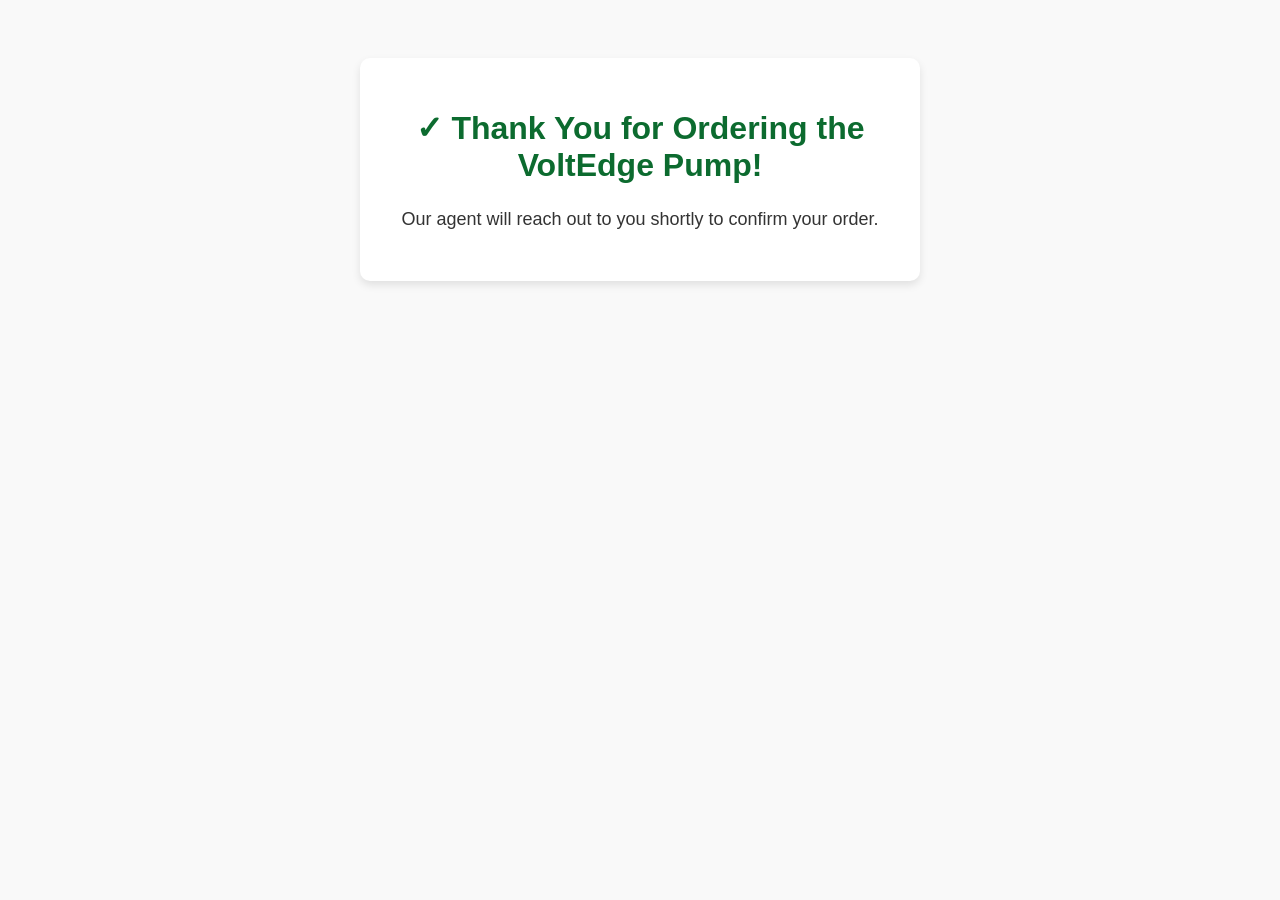
<file: thankyou.html>
<!doctype html>
<html lang="en">
  <head>
    <meta charset="UTF-8" />
    <meta name="viewport" content="width=device-width, initial-scale=1.0" />
    <title>Thank You - VoltEdge Pump</title>

    <!-- Meta Pixel Code -->
    <script>
      !(function (f, b, e, v, n, t, s) {
        if (f.fbq) return;

        n = f.fbq = function () {
          n.callMethod
            ? n.callMethod.apply(n, arguments)
            : n.queue.push(arguments);
        };

        if (!f._fbq) f._fbq = n;

        n.push = n;
        n.loaded = !0;
        n.version = "2.0";
        n.queue = [];

        t = b.createElement(e);
        t.async = !0;
        t.src = v;

        s = b.getElementsByTagName(e)[0];
        s.parentNode.insertBefore(t, s);
      })(
        window,
        document,
        "script",
        "https://connect.facebook.net/en_US/fbevents.js"
      );

      /* Initialize VoltEdge Meta Pixel */
      fbq("init", "808354481549541");

      /* Track page views */
      fbq("track", "PageView");

      /* Track successfully submitted cash-on-delivery orders */
      try {
        const savedOrder =
          sessionStorage.getItem("voltedgeOrder");

        if (savedOrder) {
          /* Remove stored data to prevent repeat tracking */
          sessionStorage.removeItem("voltedgeOrder");

          const order = JSON.parse(savedOrder);

          /* Validate order currency */
          const validCurrency =
            ["NGN", "GHS"].includes(order.currency);

          /* Validate order value */
          const validValue =
            Number.isFinite(order.value) &&
            order.value > 0;

          /* Send Meta Lead event */
          if (validCurrency && validValue) {
            fbq("track", "Lead", {
              value: order.value,
              currency: order.currency,
              content_name: "VoltEdge Cordless Water Pump",
            });
          }
        }
      } catch (error) {
        console.warn(
          "VoltEdge Lead tracking data is unavailable."
        );
      }
    </script>

    <noscript>
      <img
        height="1"
        width="1"
        style="display: none"
        src="https://www.facebook.com/tr?id=808354481549541&ev=PageView&noscript=1"
        alt=""
      />
    </noscript>

    <!-- End Meta Pixel Code -->

    <style>
      body {
        font-family: Arial, sans-serif;
        text-align: center;
        background: #f9f9f9;
        color: #333;
        padding: 50px 20px;
      }

      .thank-you-box {
        background: white;
        border-radius: 10px;
        padding: 30px;
        max-width: 500px;
        margin: auto;
        box-shadow: 0 4px 8px rgba(0, 0, 0, 0.1);
      }

      h1 {
        color: #0c6b2f;
      }

      p {
        font-size: 18px;
        line-height: 1.5;
      }

      .phone {
        font-weight: bold;
        font-size: 20px;
        margin-top: 15px;
        color: #d62828;
      }
    </style>
  </head>

  <body>
    <div class="thank-you-box">
      <h1>&#10003; Thank You for Ordering the VoltEdge Pump!</h1>

      <p>
        Our agent will reach out to you shortly to confirm your order.
      </p>
    </div>
  </body>
</html>
</file>
